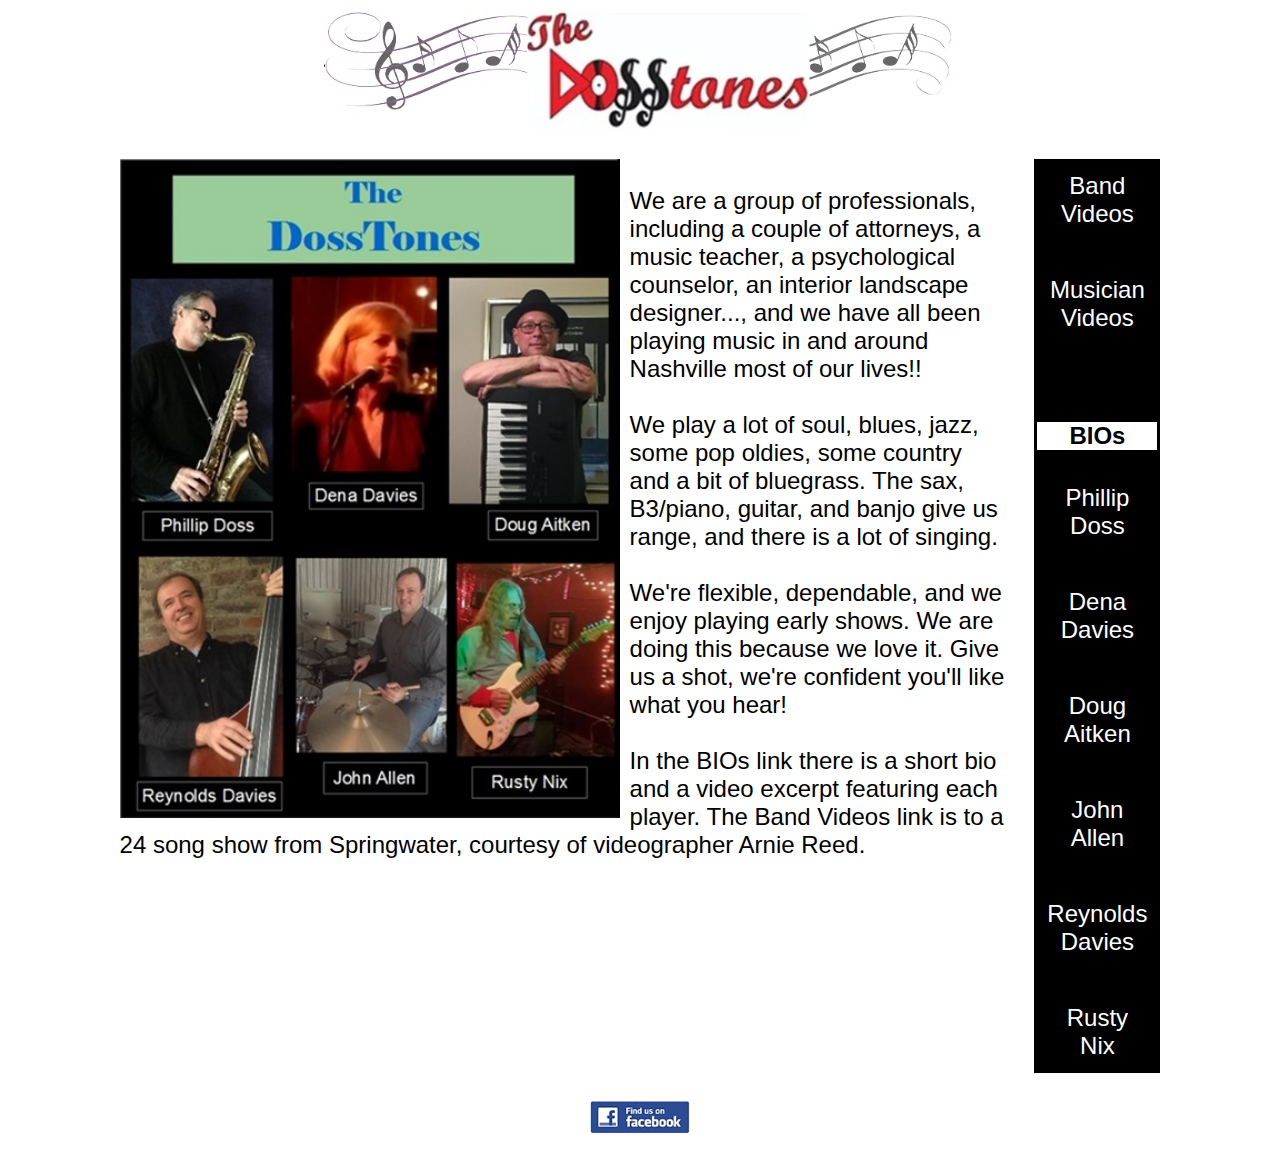
<file: index.html>
<!doctype html>
<html lang="en"> 
<html>

 <head>
   <link rel="stylesheet" type="text/css" href="style/style.css">
   <meta http-equiv="Content-Security-Policy" content="script-src 'none'">
   <meta name="description" content="The DossTones">
   <meta name="keywords" content="The DossTones">
   <meta name="viewport" content="width=device-width, initial-scale=1.0">
   <meta charset="UTF-8">
   <title>The Dosstones</title>
</head>
<!-- Google tag (gtag.js) -->
<script async src="https://www.googletagmanager.com/gtag/js?id=G-8LNLQNQE04"></script>
<script>
  window.dataLayer = window.dataLayer || [];
  function gtag(){dataLayer.push(arguments);}
  gtag('js', new Date());

  gtag('config', 'G-8LNLQNQE04');
</script>

<div class="center">
<img src="images/logo.jpg" alt="logo" id="logo">
</div>
<br>
<body>
<div class="flex-container">
<div class ="bandinfo"              <!-- div1-->
  <img src="images/bandpic1.jpg" alt="The DossTones" id="bandimg">
<br>	 

 We&nbspare&nbspa&nbspgroup of professionals, including a couple of attorneys, a music
teacher, a psychological counselor, an interior landscape designer..., and we
have all been playing music in and around Nashville most of our lives!!
<br><br>
We play a lot of soul, blues, jazz, some pop oldies, some country and a bit of
bluegrass. The sax, B3/piano, guitar, and banjo give us range, and there is a
lot of singing.
<br><br>
We're flexible, dependable, and we enjoy playing early shows. We are doing
this because we love it. Give us a shot, we're confident you'll like what you
hear!
<br><br>	
In the BIOs link there is a short bio and a video excerpt featuring each
player. The Band Videos link is to a 24 song show from Springwater,
courtesy of videographer Arnie Reed.
</div>                       <!-- end bandinfo-->

<div class="menu">  <!-- div2-->

<a href= "https://www.youtube.com/playlist?list=PL1O5w_w6TcCa7RNwj53Py_eQNSHR3FBzE" class="center" target="_blank">
Band <br> Videos</a>
<br>
<a href="https://www.youtube.com/playlist?list=PLeFOzArrlrPBqLam7d4bxmj2G8Nk5RBTW" class="center"target="_blank">
Musician<br>Videos</a>
<br><br>
<p id="bios">BIOs </p>
<a href = "phillip.htm" class="center"> Phillip <br> Doss</a>
<br>
<a href = "dena.htm" class="center"> Dena <br> Davies</a>
<br>
<a href = "doug.htm" class="center">Doug <br> Aitken</a>
<br>
<a href = "john.htm" class="center"> John <br> Allen</a>
<br>
<a href = "reynolds.htm" class="center"> Reynolds <br> Davies</a>
<br>
<a href = "rusty.htm" class="center"> Rusty <br> Nix</a>
</div>  <!-- end menu -->

</div>    <!--end flex container-->
<br>

<div class= "center" "socialmedia">
  <a href="https://www.facebook.com/profile.php?id=100065653052673" target="_blank"><img src="images/facebook.jpg" id="socialmedia" >
</div>
</body>
</file>
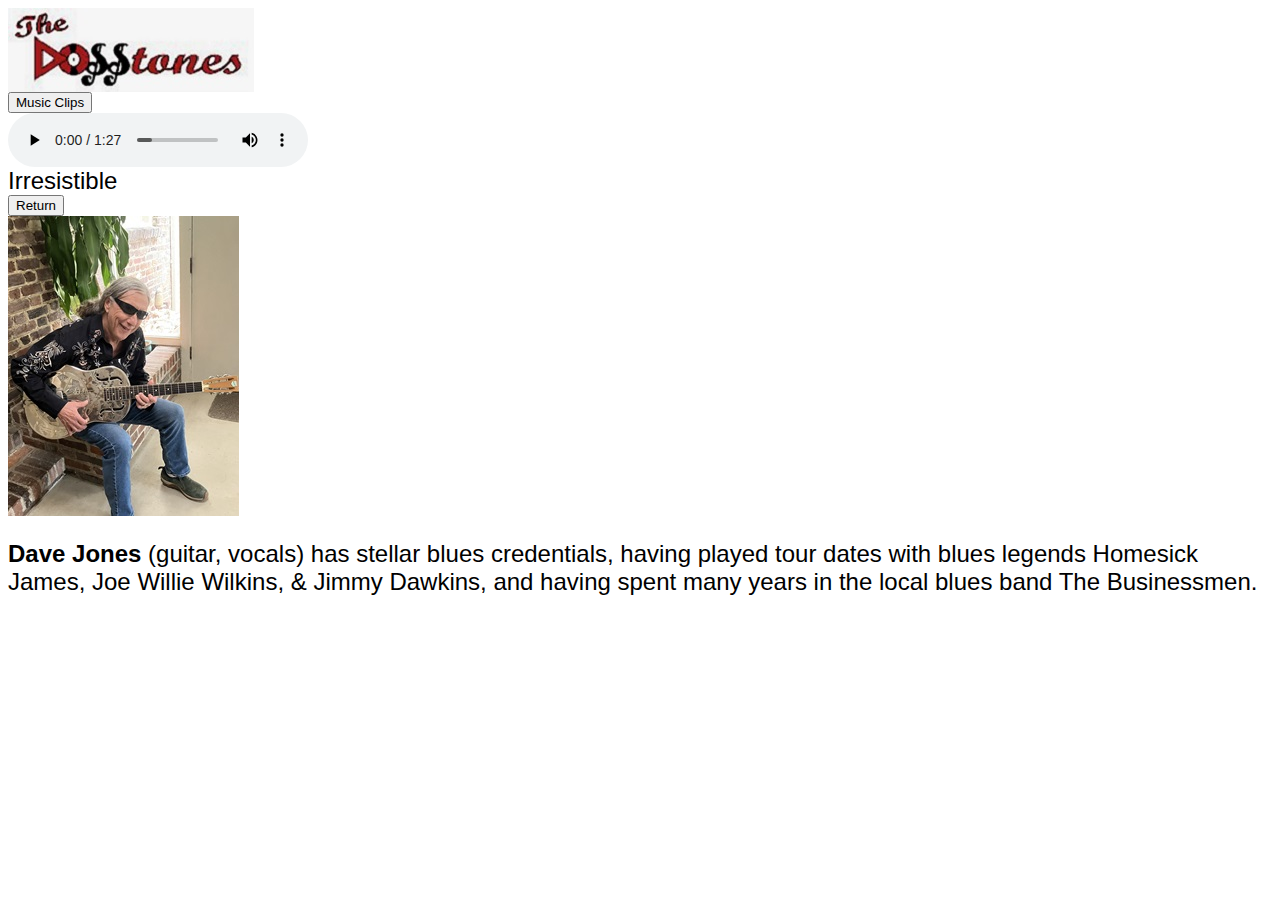
<file: dave.htm>
<html>  
<head>
   <link rel="stylesheet" type="text/css" href="style/style.css">
<meta name="viewport" content="width=device-width, initial-scale=1.0">
   
   
  </head>
  
<div class="heading">
<img src="logo gray.jpg">
</div>



  
<div class = "ribbon">
<div class="dropdown">
  <button id="dropbtn">Music Clips</button>
  <div class="dropdown-content">
    
    <audio id ="small-player" controls>
 
       <source src="music/irresistible.mp3" type="audio/mpeg" >
            Your browser does not support the audio element.
       </audio>
<div class="audio-description">
Irresistible
</div>
  
</div>
</div>

<div class="dropdown""> 
<button id="dropbtn" onclick=history.back()>Return</button>
</div>

</div> <!------- end ribbon------->

 
<img src="images/dave.jpg" class="playerimg"></img>

 
  <p class="playertxt">          <b>Dave Jones</b> (guitar, vocals) has stellar blues credentials, having played tour dates with blues legends Homesick James, Joe Willie Wilkins, & Jimmy Dawkins, and having spent many years in the local blues band The Businessmen.

</p>




</html>
</file>
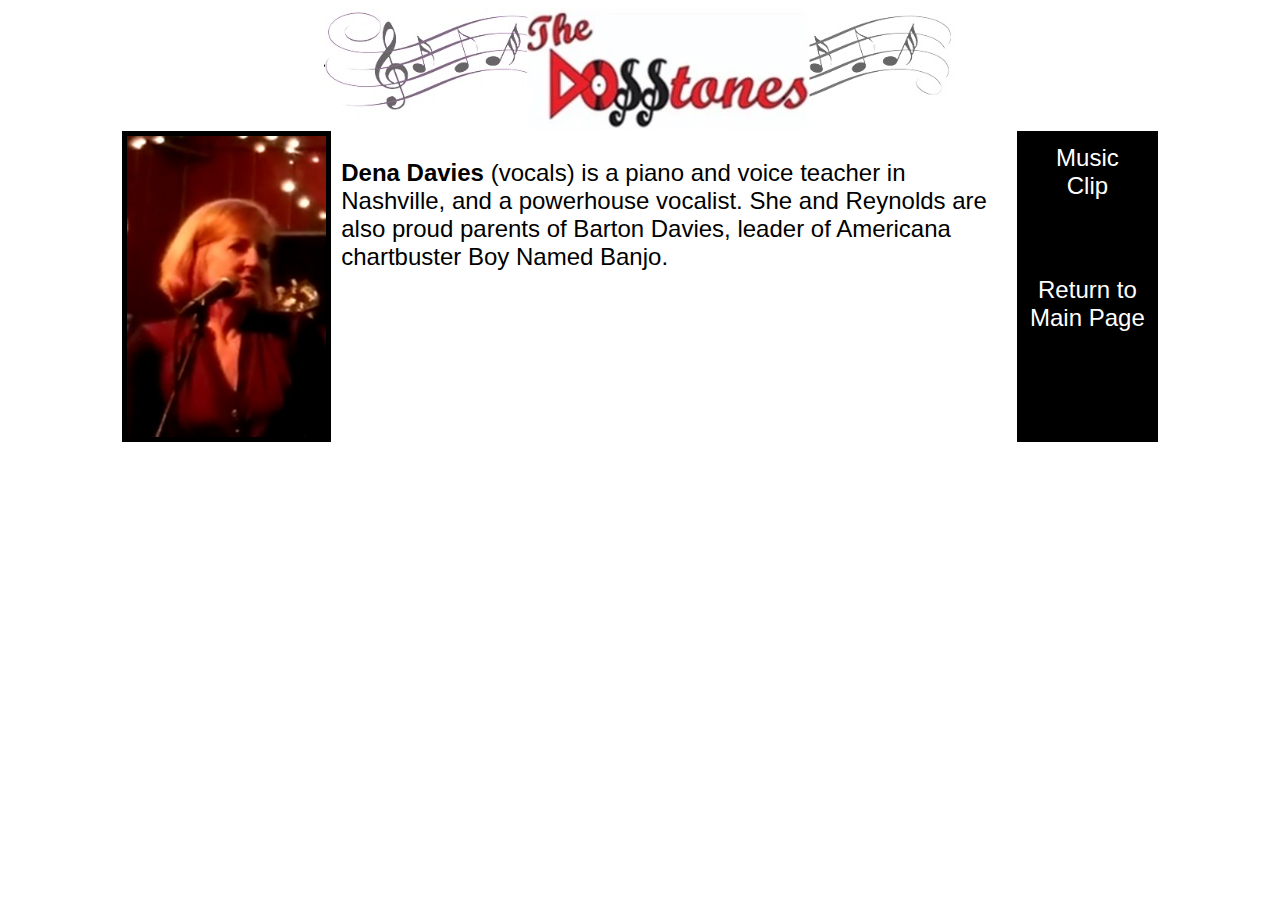
<file: dena.htm>
<!doctype html>
<html lang="en"> 
<html>
 <head>
   <link rel="stylesheet" type="text/css" href="style/style.css">
   <meta name="description" content="Phillip Doss bio">
   <meta name="keywords" content="Phillip Doss">
   <meta name="viewport" content="width=device-width, initial-scale=1.0">
   <meta charset="UTF-8">
   <title>Dena Davies</title>
</head>
<!-- Google tag (gtag.js) -->
<script async src="https://www.googletagmanager.com/gtag/js?id=G-8LNLQNQE04"></script>
<script>
  window.dataLayer = window.dataLayer || [];
  function gtag(){dataLayer.push(arguments);}
  gtag('js', new Date());

  gtag('config', 'G-8LNLQNQE04');
</script>
<div class="center">
<img src="images/logo.jpg" alt="logo" id="logo">
</div>

<div class="flex-container">
<div class ="playerinfo" >              
  <img src="images/dena.jpg" alt="Dena" id="playerimg">
<br>	
 <b>Dena&nbspDavies</b> (vocals) is a piano and voice teacher in Nashville, and a 
 powerhouse vocalist. She and Reynolds are also proud parents of Barton Davies, leader 
 of Americana chartbuster Boy Named Banjo.
 </div>   

<div class = "menu"  >
<a href= "https://www.youtube.com/watch?v=QNLOl5Hs39I&list=PLeFOzArrlrPBqLam7d4bxmj2G8Nk5RBTW&index=2" 
class ="center"target="_blank"> Music <br> Clip</a>
<br><br>
<a href="javascript:history.back()" class="center" >Return to<br> Main Page</a>

</div>
</div>      <!-- end container-->
</file>
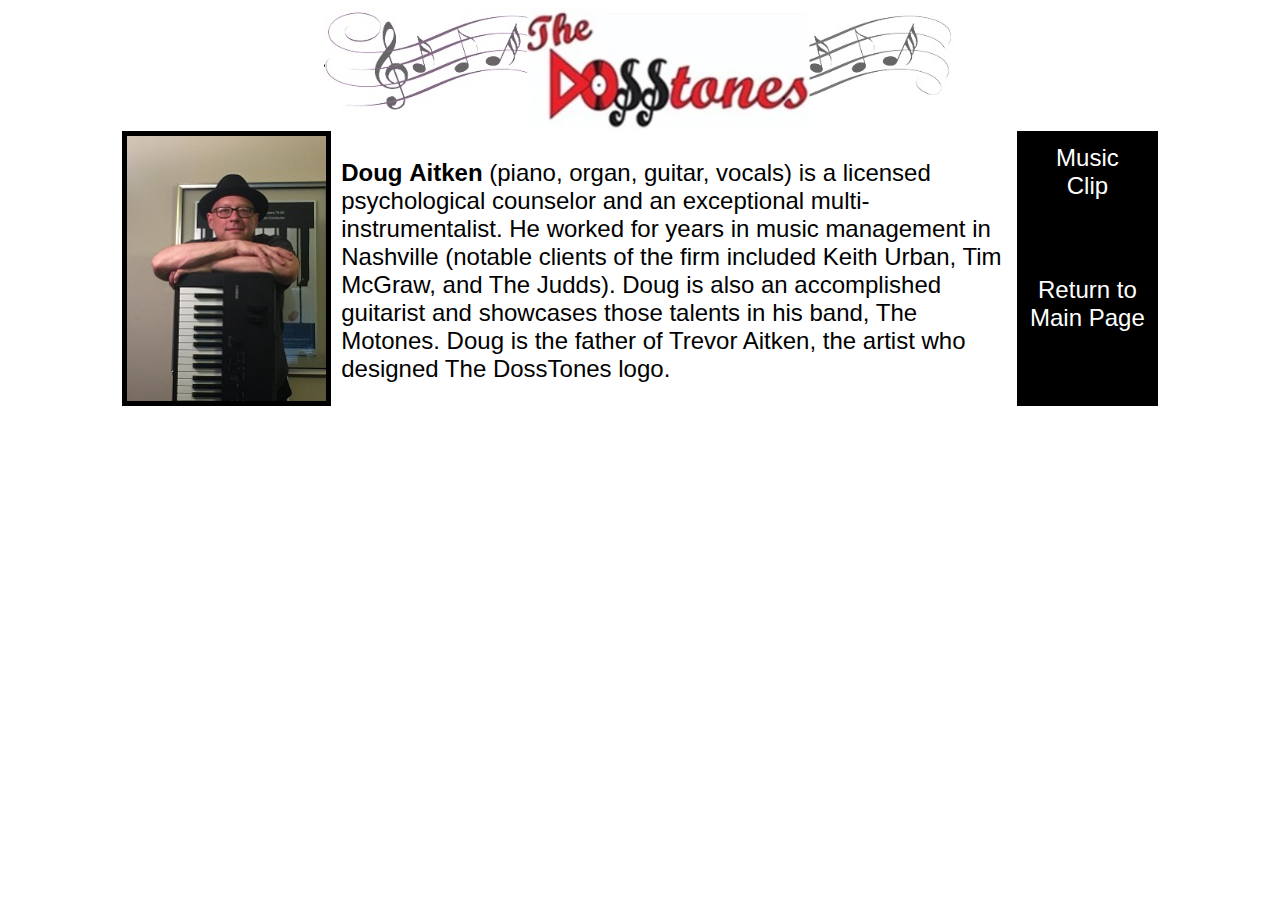
<file: doug.htm>
<!doctype html>
<html lang="en"> 
<html>
 <head>
   <link rel="stylesheet" type="text/css" href="style/style.css">
   <meta name="description" content="Phillip Doss bio">
   <meta name="keywords" content="Phillip Doss">
   <meta name="viewport" content="width=device-width, initial-scale=1.0">
   <meta charset="UTF-8">
   <title>Doug Aitken</title>
</head>
<!-- Google tag (gtag.js) -->
<script async src="https://www.googletagmanager.com/gtag/js?id=G-8LNLQNQE04"></script>
<script>
  window.dataLayer = window.dataLayer || [];
  function gtag(){dataLayer.push(arguments);}
  gtag('js', new Date());

  gtag('config', 'G-8LNLQNQE04');
</script>
<div class="center">
<img src="images/logo.jpg" alt="logo" id="logo">
</div>

<div class="flex-container">
<div class ="playerinfo" >              
  <img src="images/doug.jpg" alt="Reynolds" id="playerimg">
<br>	
 <b>Doug&nbspAitken</b> (piano, organ, guitar, vocals) is a licensed psychological counselor
 and an exceptional multi-instrumentalist. He worked for years in music management in Nashville
(notable clients of the firm included Keith Urban, Tim McGraw, and The Judds). Doug is also an
accomplished guitarist and showcases those talents in his band, The Motones. Doug is the
father of Trevor Aitken, the artist who designed The DossTones logo.

 </div>   

<div class = "menu"  >
<a href= "https://www.youtube.com/watch?v=XCCt3QB5bzo&list=PLeFOzArrlrPBqLam7d4bxmj2G8Nk5RBTW&index=6"
class ="center"target="_blank"> Music <br> Clip</a>
<br><br>
<a href="javascript:history.back()" class="center" >Return to<br> Main Page</a>

</div>
</div>      <!-- end container-->
</file>
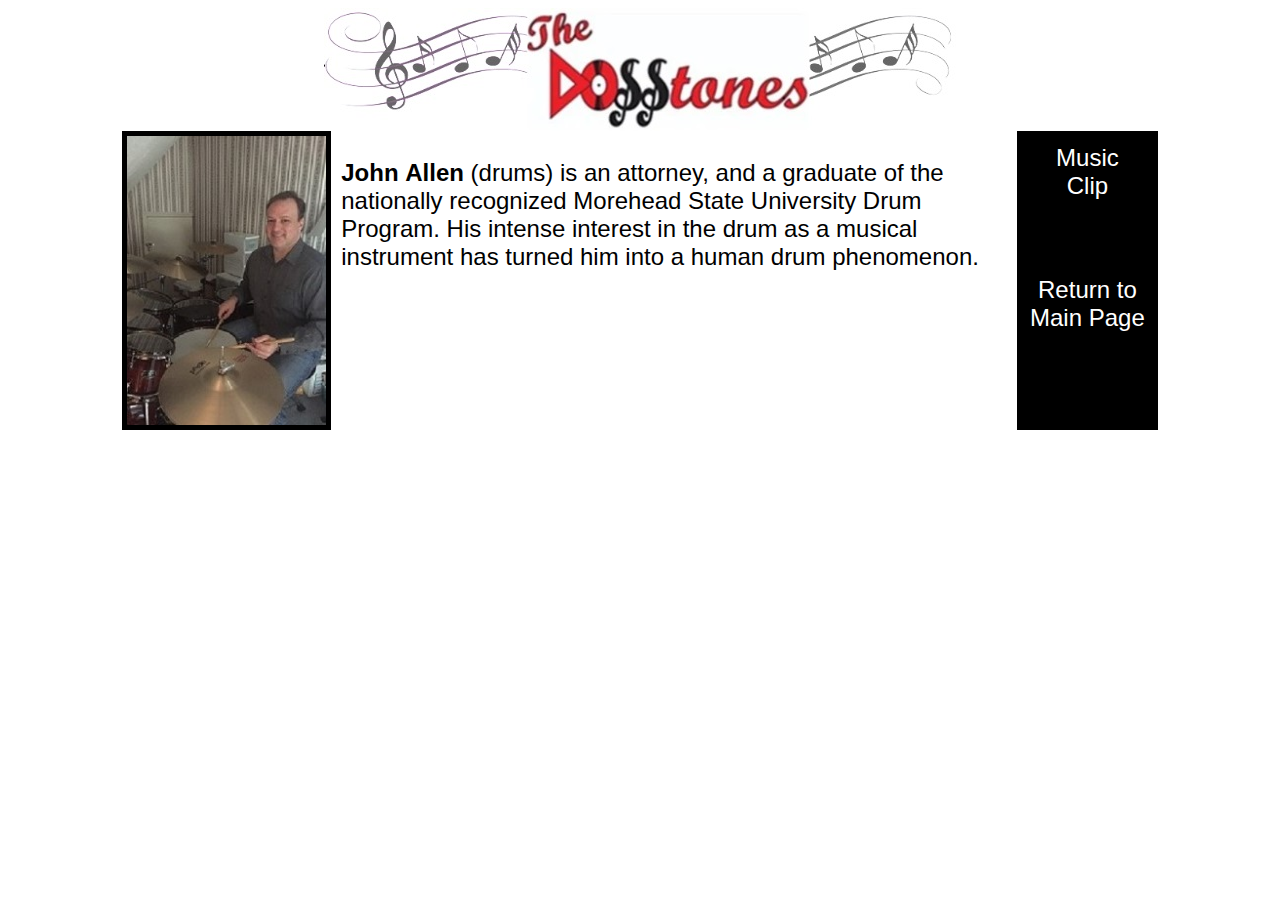
<file: john.htm>
<!doctype html>
<html lang="en"> 
<html>
 <head>
   <link rel="stylesheet" type="text/css" href="style/style.css">
   <meta name="description" content="Phillip Doss bio">
   <meta name="keywords" content="Phillip Doss">
   <meta name="viewport" content="width=device-width, initial-scale=1.0">
   <meta charset="UTF-8">
   <title>John Allen</title>
</head>
<!-- Google tag (gtag.js) -->
<script async src="https://www.googletagmanager.com/gtag/js?id=G-8LNLQNQE04"></script>
<script>
  window.dataLayer = window.dataLayer || [];
  function gtag(){dataLayer.push(arguments);}
  gtag('js', new Date());

  gtag('config', 'G-8LNLQNQE04');
</script>
<div class="center">
<img src="images/logo.jpg" alt="logo" id="logo">
</div>

<div class="flex-container">
<div class ="playerinfo" >              
  <img src="images/john.jpg" alt="Reynolds" id="playerimg">
<br>	
  <b>John&nbspAllen</b> (drums) is an attorney, and a graduate of the nationally 
  recognized Morehead State University Drum Program. His intense interest in the drum 
  as a musical instrument has turned him into a human drum phenomenon.
 </div>   

<div class = "menu"  >
<a href= "https://www.youtube.com/watch?v=pU_6lzOZuVA&list=PLeFOzArrlrPBqLam7d4bxmj2G8Nk5RBTW&index=3" 
class ="center"target="_blank"> Music <br> Clip</a>
<br><br>
<a href="javascript:history.back()" class="center" >Return to<br> Main Page</a>

</div>
</div>      <!-- end container-->
</file>
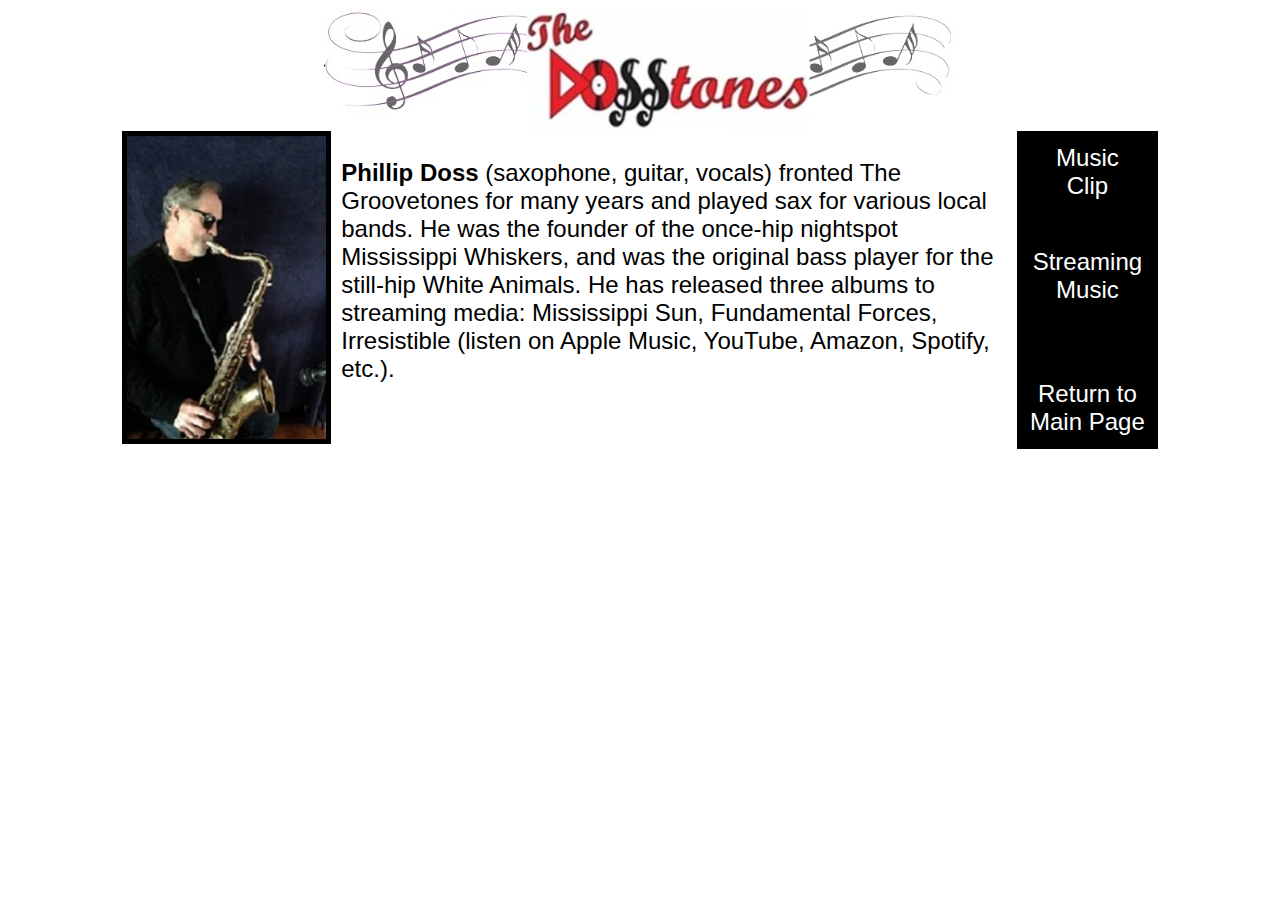
<file: phillip.htm>
<!doctype html>
<html lang="en"> 
<html>
 <head>
   <link rel="stylesheet" type="text/css" href="style/style.css">
   <meta name="description" content="Phillip Doss bio">
   <meta name="keywords" content="Phillip Doss">
   <meta name="viewport" content="width=device-width, initial-scale=1.0">
   <meta charset="UTF-8">
   <title>Phillip Doss</title>
</head>
<!-- Google tag (gtag.js) -->
<script async src="https://www.googletagmanager.com/gtag/js?id=G-8LNLQNQE04"></script>
<script>
  window.dataLayer = window.dataLayer || [];
  function gtag(){dataLayer.push(arguments);}
  gtag('js', new Date());

  gtag('config', 'G-8LNLQNQE04');
</script>
<div class="center">
<img src="images/logo.jpg" alt="logo" id="logo">
</div>

<div class="flex-container">
<div class ="playerinfo"   >           <!-- div1-->
 <img src="images/phillip.jpg" alt="Phillip" id="playerimg">
	
<br>
  <b>Phillip&nbspDoss</b> (saxophone, guitar, vocals) fronted The Groovetones for many years and played sax 
  for various local bands. He was the founder of the once-hip nightspot Mississippi Whiskers, and was the original 
  bass player for the still-hip White Animals. He has released three albums to streaming media: Mississippi Sun, 
  Fundamental Forces, Irresistible (listen on Apple Music, YouTube, Amazon, Spotify, etc.).
  </div>
  

<div class = "menu"  >
<a href= "https://www.youtube.com/watch?v=yva66DWQqCE&list=PLeFOzArrlrPBqLam7d4bxmj2G8Nk5RBTW&index=1" 
class ="center"target="_blank"> Music <br> Clip</a>
<br>
<a href="https://www.youtube.com/channel/UCoOyLe0QwGjKVuanM-T0hrw" class="center"target="_blank">
Streaming<br>Music</a>
<br><br>
<a href="javascript:history.back()" class="center" >Return to<br> Main Page</a>
</div>
</div>      <!-- end container-->
</file>
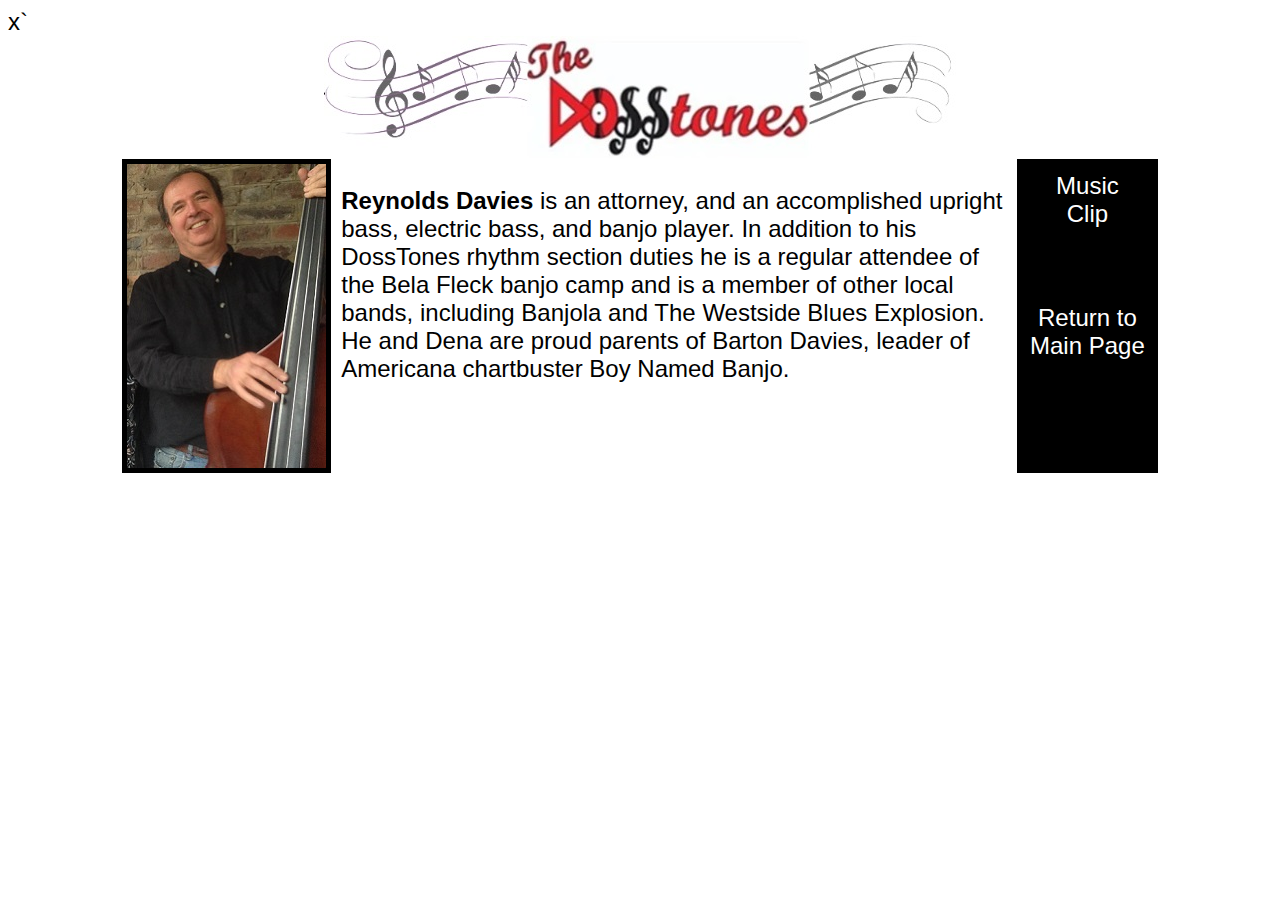
<file: reynolds.htm>
x`<!doctype html>
<html lang="en"> 
<html>
 <head>
   <link rel="stylesheet" type="text/css" href="style/style.css">
   <meta name="description" content="Phillip Doss bio">
   <meta name="keywords" content="Phillip Doss">
   <meta name="viewport" content="width=device-width, initial-scale=1.0">
   <meta charset="UTF-8">
   <title>Reynolds Davies</title>
</head>
<!-- Google tag (gtag.js) -->
<script async src="https://www.googletagmanager.com/gtag/js?id=G-8LNLQNQE04"></script>
<script>
  window.dataLayer = window.dataLayer || [];
  function gtag(){dataLayer.push(arguments);}
  gtag('js', new Date());

  gtag('config', 'G-8LNLQNQE04');
</script>
<div class="center">
<img src="images/logo.jpg" alt="logo" id="logo">
</div>

<div class="flex-container">
<div class ="playerinfo" >              
  <img src="images/reynolds.jpg" alt="Reynolds" id="playerimg">
<br>	
 <b>Reynolds&nbspDavies</b> is an attorney, and an accomplished upright bass, electric bass, and banjo
player. In addition to his DossTones rhythm section duties he is a regular attendee of the Bela
Fleck banjo camp and is a member of other local bands, including Banjola and The Westside
Blues Explosion. He and Dena are proud parents of Barton Davies, leader of Americana
chartbuster Boy Named Banjo.


 </div>   

<div class = "menu"  >
<a href= "https://www.youtube.com/watch?v=I-8zWImM24w&list=PLeFOzArrlrPBqLam7d4bxmj2G8Nk5RBTW&index=4" 
class ="center"target="_blank"> Music <br> Clip</a>
<br><br>
<a href="javascript:history.back()" class="center" >Return to<br> Main Page</a>


</div>
</div>      <!-- end container-->
</file>
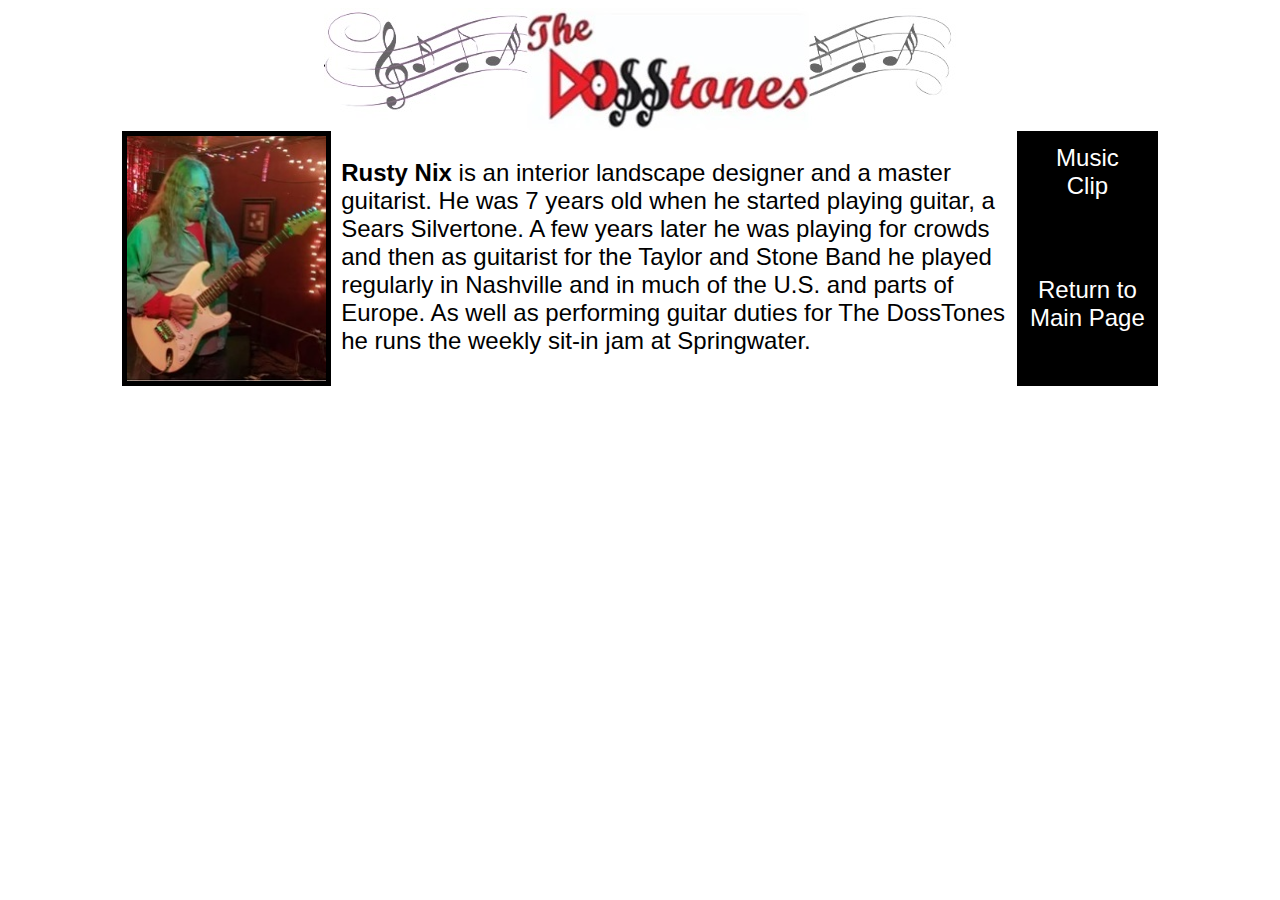
<file: rusty.htm>
<!doctype html>
<html lang="en"> 
<html>
 <head>
   <link rel="stylesheet" type="text/css" href="style/style.css">
   <meta name="description" content="Phillip Doss bio">
   <meta name="keywords" content="Phillip Doss">
   <meta name="viewport" content="width=device-width, initial-scale=1.0">
   <meta charset="UTF-8">
   <title>Rusty Nix</title>
</head>
<!-- Google tag (gtag.js) -->
<script async src="https://www.googletagmanager.com/gtag/js?id=G-8LNLQNQE04"></script>
<script>
  window.dataLayer = window.dataLayer || [];
  function gtag(){dataLayer.push(arguments);}
  gtag('js', new Date());

  gtag('config', 'G-8LNLQNQE04');
</script>
<div class="center">
<img src="images/logo.jpg" alt="logo" id="logo">
</div>

<div class="flex-container">
<div class ="playerinfo" >              
  <img src="images/Rusty.jpg" alt="Rusty" id="playerimg">
<br>	
  <b>Rusty&nbspNix</b> is an interior landscape designer and a master guitarist. He was 
  7 years old when he started playing guitar, a Sears Silvertone. A few years later he was
  playing for crowds and then as guitarist for the Taylor and Stone Band he played regularly
  in Nashville and in much of the U.S. and parts of Europe. As well as performing guitar duties
  for The DossTones he runs the weekly sit-in jam at Springwater.
 </div>   
<br>
<div class = "menu"  >
<a href= "https://www.youtube.com/watch?v=VKo3GW-t-yA&list=PLeFOzArrlrPBqLam7d4bxmj2G8Nk5RBTW&index=1"
class ="center"target="_blank"> Music <br> Clip</a>
<br><br>
<a href="javascript:history.back()" class="center" >Return to<br> Main Page</a>

</div>
</div>      <!-- end container-->
</file>
<file: style/style.css>
body {
  background-color: #ffffff;
  font-family: Arial, Helve5tica, sans-serif;
  font-size: 24px;
   }
   
 .center {
  display: block;
  margin-left: auto;
  margin-right: auto;
  text-align: center;
 } 
 
 
 
 .responsive {
  max-width: 90%;
  height: auto;
}

 a {
	 color:white;
	 background-color:transparent;
	 text-decoration:none;
	 padding:10px;
 }

 
 #bios {
	 text-align: center;
	 color: black;
	 background-color: white;
     font-weight: bold;
 }


#logo{
  width: 632px;
  max-width: 100%;
  height: 123px;
  display: block;
  margin-left: auto;
  margin-right: auto;
}

  
#bandimg {
            width: 500Px;
			height:auto;
			max-width: 90%;
			float:left;
			padding-right: 10px;
			padding-bottom: 5px;
		 }
		 
#playerimg {
	width:199px;
	height: auto;
	max-width: 90%;
	float:left;
	border: 5px solid black;
	margin-right: 10px;
}

		 
.flex-container {
  display: flex;
  flex-wrap: nowrap;
  flex-direction: row;
  justify-content: center;
}

.flex-container > .bandinfo {
  max-width: 70%;
  margin-right: 30px;
}
  
 .flex-container > .playerinfo {
	max-width: 70%;
    padding-right:10px;	
 }

.flex-container > .menu {
    max-width: 24%;
	background-color: black;
	border-style:solid;
	font-color: white;
	a:hover {background-color: gray;}
}


.socialmedia {
background-color: #ffffff;
width: 100px;
max-width: 50%;
}
</file>
